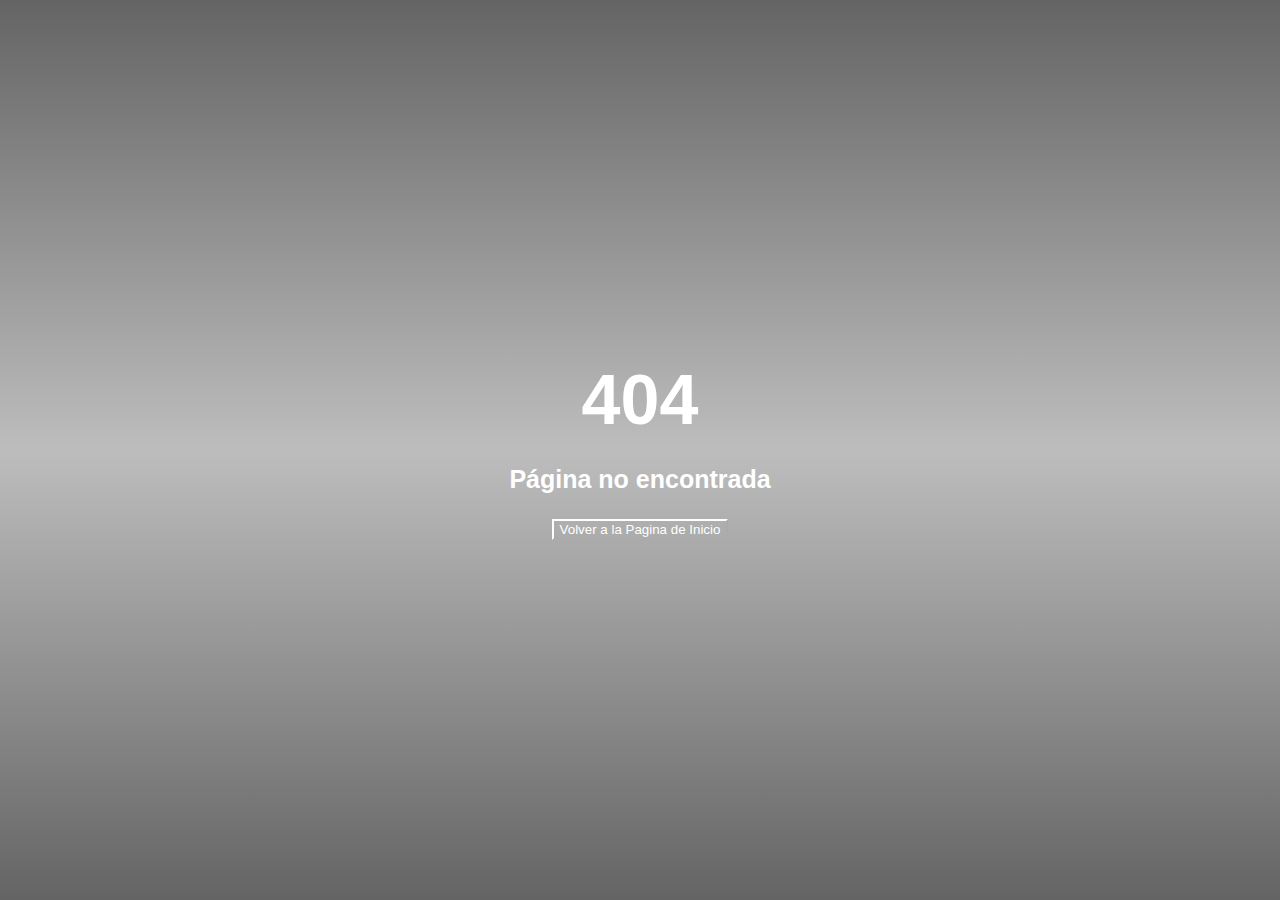
<file: pages/error404.html>
<!DOCTYPE html>
<html lang="es">

  <head>
    <meta charset="UTF-8">
    <meta http-equiv="X-UA-Compatible" content="IE=edge">
    <meta name="viewport" content="width=device-width, initial-scale=1.0">
    <meta name="author" content="Daniel M. Teseira">
    <meta name="description" content="Pagina de Estudio Juridico RS">
    <link rel="shortcut icon" href="../images/icons8-balance-scale-96.png" type="image/x-icon">
    <link href="https://cdn.jsdelivr.net/npm/bootstrap@5.3.0-alpha1/dist/css/bootstrap.min.css" rel="stylesheet" integrity="sha384-GLhlTQ8iRABdZLl6O3oVMWSktQOp6b7In1Zl3/Jr59b6EGGoI1aFkw7cmDA6j6gD" crossorigin="anonymous">
    <link rel="stylesheet" href="../styles/error404.css">
    <title>Error 404</title>
</head>

<body> 

  <section class= "error-message">
    <section class="error-message__container">
      <h1 class="animated bounce">404</h1>
      <h2><p>Página no encontrada</p></h2>
    </section>
    <a href="../index.html">
      <button type="button" class="btn">Volver a la Pagina de Inicio</button>
    </a>
  </section>

</body>
</html>
</file>
<file: styles/error404.css>
body{
  margin: 0px;
  font-family: Helvetica, sans-serif;
  background: rgb(100, 100, 100);  /* fallback for old browsers */
  background: -webkit-linear-gradient(to right, rgb(100, 100, 100), rgb(189, 189, 189), rgb(100, 100, 100));  /* Chrome 10-25, Safari 5.1-6 */
  background-image: linear-gradient(rgb(100, 100, 100), rgb(189, 189, 189), rgb(100, 100, 100));
}

h1{
  margin: 0px;
}

.error-message {
  display: flex;
  flex-direction: column;
  align-items: center;
  justify-content: center;
  height: 100vh;
  width: 100%;
}
.error-message__container {
  text-align: center;
  color: white;
  font-family: Helvetica;
}

h1{
  font-size: 70px;
}

p{
  font-size: 25px;
}

.animated {
  animation-duration: 2.5s;
  animation-fill-mode: both;
  animation-iteration-count: infinite;
}


@keyframes bounce {
  0%, 20%, 50%, 80%, 100% {transform: translateY(0);}
  40%{transform: translateY(-30px);}
  60% {transform: translate(-15px);}
}
.bounce {
  animation-name: bounce;
}

.btn{
  /* box-shadow: 5px 5px 5px #7a7b80 ; */
  background: #ffffff00;
  color: white;
  border-color: white;
}

.btn:hover{
  /* box-shadow: 5px 5px 5px #302b63; */
  background: #302b6300;
  color: white;
  border-color: black;
}
</file>
